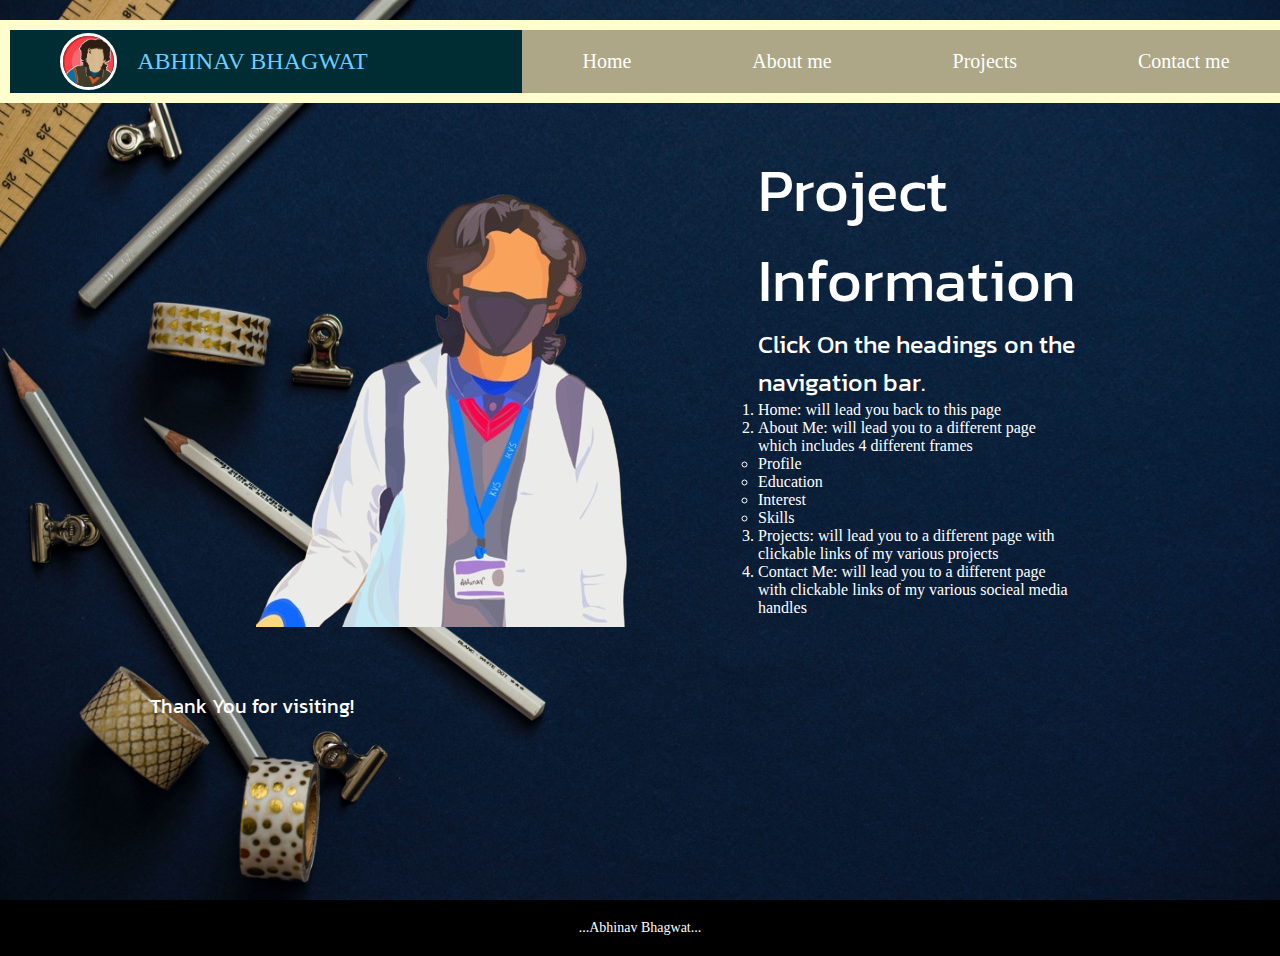
<file: index.html>
<!Doctype html>
<html>

<head>
    <title>Home</title>
    <link rel="stylesheet" href="Home.css">
    <script>
        window.onload = function() {
            alert("Welcome to the HOME PAGE!");
        };
    </script>
</head>

<body class="background">
    <nav class="navigationbar bgcolor = black">
        <div class="logo"><img src="logo1.jpg" alt="Logo">
            <p class="navigation-text">ABHINAV BHAGWAT</p>
        </div>
        <div class="rightnavigation">
            <ul class="navigationlist">
                <li><a href="index.html" target="_self">Home</a></li>
                <li><a href="About_Frame.html" target="_self">About me</a></li>
                <li><a href="Projects.html" target="_self">Projects</a></li>
                <li><a href="Contact.html" target="_self">Contact me</a></li>
            </ul>
        </div>
    </nav>
    <section class="firstSection">
        <div class="box-main">
            <div class="firstHalf">
                <img src="Hacker.png" alt="Abhinav">
            </div>
            <div class="secondHalf">
                <p class="bigger-text">Project Information</p>
                <p class="smaller-text"> Click On the headings on the navigation bar.
                    <br>
                    <ol>
                        <li>Home: will lead you back to this page</li>
                        <li>About Me: will lead you to a different page which includes 4 different frames
                            <ul>
                                <li>Profile</li>
                                <li>Education</li>
                                <li>Interest</li>
                                <li>Skills</li>
                            </ul>
                        </li>
                        <li>Projects: will lead you to a different page with clickable links of my various projects</li>
                        <li>Contact Me: will lead you to a different page with clickable links of my various socieal media handles</li>
                    </ol>
                </p>
            </div>
        </div>
        <div class="text-area">
            <p></p>
            <br>
            <p>Thank You for visiting!</p>
        </div>
    </section>
    <footer>
        <p class="footer-text">
            ...Abhinav Bhagwat...
        </p>
    </footer>
</body>

</html>
</file>
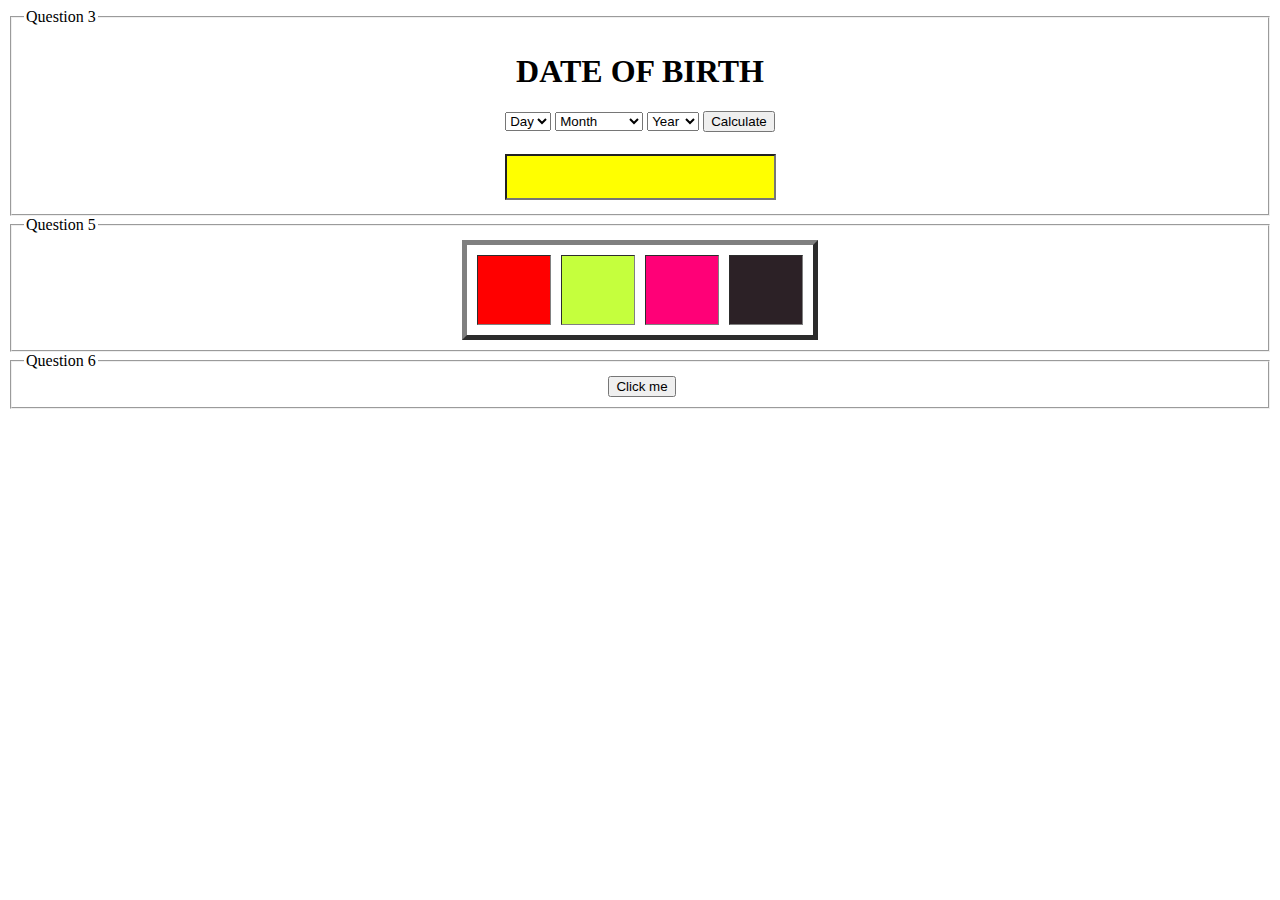
<file: 9c.html>
<html>

<head>
    <style>
        td {
            height: 70px;
            width: 70px;
        }
        
        .text {
            background-color: #ffff00;
            border: 1;
            color: #000000;
            padding: 12px 30px;
            text-align: center;
            display: inline-block;
            font-size: 16px;
            margin: 4px 2px;
        }
    </style>
    <script>
        function agecalc() {

            var date = document.getElementById("day").value
            var year = document.getElementById("year").value
            var month = document.getElementById("month").value

            if (!date || !year || !month) {
                document.getElementById("agedisplay").value = "Please select a valid date of birth";
                return;
            }

            var n = new Date();
            var y = n.getFullYear();
            var m = n.getMonth();
            var d = n.getDate();

            if (month <= m + 1) {
                if (date <= d) {
                    document.getElementById("agedisplay").value = "Your age is " + (y - year) + " years";
                } else {
                    document.getElementById("agedisplay").value = "Your age is " + (y - year - 1) + " years";
                }
            } else {
                document.getElementById("agedisplay").value = "Your age is " + (y - year - 1) + " years";
            }
        }

        function randompic() {
            var a = Math.floor(Math.random() * 5);
            if (a == 0) {
                document.getElementById("pic_here").src = "https://upload.wikimedia.org/wikipedia/commons/thumb/d/d2/Tomb_of_Humayun%2C_Delhi.jpg/1920px-Tomb_of_Humayun%2C_Delhi.jpg";
                document.getElementById("pic_here").style = "height:300px;width=300px;";
            }
            if (a == 1) {
                document.getElementById("pic_here").src = "https://upload.wikimedia.org/wikipedia/commons/thumb/0/0d/Red_Fort_in_Delhi_03-2016_img3.jpg/1920px-Red_Fort_in_Delhi_03-2016_img3.jpg";
                document.getElementById("pic_here").style = "height:300px;width=300px;";
            } else if (a == 2) {
                document.getElementById("pic_here").src = "https://upload.wikimedia.org/wikipedia/commons/thumb/3/37/India_Gate_2014-11-01.jpg/800px-India_Gate_2014-11-01.jpg";
                document.getElementById("pic_here").style = "height:300px;width=300px;";
            } else if (a == 3) {
                document.getElementById("pic_here").src = "https://upload.wikimedia.org/wikipedia/commons/thumb/a/a6/Hyderabad_house_US_Sec_Def_highest_intensity.jpg/1280px-Hyderabad_house_US_Sec_Def_highest_intensity.jpg";
                document.getElementById("pic_here").style = "height:300px;width=300px;";
            } else if (a == 4) {
                document.getElementById("pic_here").src = "https://upload.wikimedia.org/wikipedia/commons/thumb/d/dc/Lotus_Temple_in_New_Delhi_03-2016.jpg/1280px-Lotus_Temple_in_New_Delhi_03-2016.jpg";
                document.getElementById("pic_here").style = "height:300px;width=300px;";
            }
        }

        function cell1a() {
            document.getElementById("cell1").style = "background-color:orange;";
        }

        function cell1r() {
            document.getElementById("cell1").style = "background-color: black;";

        }

        function cell2a() {
            document.getElementById("cell2").style = "background-color:rgb(20, 110, 60);";
        }

        function cell2r() {
            document.getElementById("cell2").style = "background-color: rgb(25, 14, 102);"
        }

        function cell3a() {
            document.getElementById("cell3").style = "background-color:grey;";
        }

        function cell3r() {
            document.getElementById("cell3").style = "background-color: aqua;"
        }

        function cell4a() {
            document.getElementById("cell4").style = "background-color:green;";
        }

        function cell4r() {
            document.getElementById("cell4").style = "background-color: white;"
        }
    </script>
</head>

<body>
    <fieldset>
        <legend>Question 3</legend>
        <center>
            <h1>DATE OF BIRTH</h1>
            <select id="day" name="day">
                <option>Day</option>
                <option value="01">01</option>
                <option value="02">02</option>
                <option value="03">03</option>
                <option value="04">04</option>
                <option value="05">05</option>
                <option value="06">06</option>
                <option value="07">07</option>
                <option value="08">08</option>
                <option value="09">09</option>
                <option value="10">10</option>
                <option value="11">11</option>
                <option value="12">12</option>
                <option value="13">13</option>
                <option value="14">14</option>
                <option value="15">15</option>
                <option value="16">16</option>
                <option value="17">17</option>
                <option value="18">18</option>
                <option value="19">19</option>
                <option value="20">20</option>
                <option value="21">21</option>
                <option value="22">22</option>
                <option value="23">23</option>
                <option value="24">24</option>
                <option value="25">25</option>
                <option value="26">26</option>
                <option value="27">27</option>
                <option value="28">28</option>
                <option value="29">29</option>
                <option value="30">30</option>
                <option value="31">31</option>
            </select>

            <select id="month" name="month">
                <option>Month</option>
                <option name="January" value="1">January</option>
                <option name="February" value="2">February</option>
                <option name="March" value="3">March</option>
                <option name="April" value="4">April</option>
                <option name="May" value="5">May</option>
                <option name="June" value="6">June</option>
                <option name="July" value="7">July</option>
                <option name="August" value="8">August</option>
                <option name="September" value="9">September</option>
                <option name="October" value="10">October</option>
                <option name="November" value="11">November</option>
                <option name="December" value="12">December</option>
            </select>

            <select id="year" name="Year">
                <option>Year</option>
                <option value="1940">1940</option>
                <option value="1941">1941</option>
                <option value="1942">1942</option>
                <option value="1943">1943</option>
                <option value="1944">1944</option>
                <option value="1945">1945</option>
                <option value="1946">1946</option>
                <option value="1947">1947</option>
                <option value="1948">1948</option>
                <option value="1949">1949</option>
                <option value="1950">1950</option>
                <option value="1951">1951</option>
                <option value="1952">1952</option>
                <option value="1953">1953</option>
                <option value="1954">1954</option>
                <option value="1955">1955</option>
                <option value="1956">1956</option>
                <option value="1957">1957</option>
                <option value="1958">1958</option>
                <option value="1959">1959</option>
                <option value="1960">1960</option>
                <option value="1961">1961</option>
                <option value="1962">1962</option>
                <option value="1963">1963</option>
                <option value="1964">1964</option>
                <option value="1965">1965</option>
                <option value="1966">1966</option>
                <option value="1967">1967</option>
                <option value="1968">1968</option>
                <option value="1969">1969</option>
                <option value="1970">1970</option>
                <option value="1971">1971</option>
                <option value="1972">1972</option>
                <option value="1973">1973</option>
                <option value="1974">1974</option>
                <option value="1975">1975</option>
                <option value="1976">1976</option>
                <option value="1977">1977</option>
                <option value="1978">1978</option>
                <option value="1979">1979</option>
                <option value="1980">1980</option>
                <option value="1981">1981</option>
                <option value="1982">1982</option>
                <option value="1983">1983</option>
                <option value="1984">1984</option>
                <option value="1985">1985</option>
                <option value="1986">1986</option>
                <option value="1987">1987</option>
                <option value="1988">1988</option>
                <option value="1989">1989</option>
                <option value="1990">1990</option>
                <option value="1991">1991</option>
                <option value="1992">1992</option>
                <option value="1993">1993</option>
                <option value="1994">1994</option>
                <option value="1995">1995</option>
                <option value="1996">1996</option>
                <option value="1997">1997</option>
                <option value="1998">1998</option>
                <option value="1999">1999</option>
                <option value="2000">2000</option>
                <option value="2001">2001</option>
                <option value="2002">2002</option>
                <option value="2003">2003</option>
                <option value="2004">2004</option>
                <option value="2005">2005</option>
                <option value="2006">2006</option>
                <option value="2007">2007</option>
                <option value="2008">2008</option>
                <option value="2009">2009</option>
                <option value="2010">2010</option>
                <option value="2011">2011</option>
                <option value="2012">2012</option>
                <option value="2013">2013</option>
                <option value="2014">2014</option>
                <option value="2015">2015</option>
                <option value="2016">2016</option>
                <option value="2017">2017</option>
                <option value="2018">2018</option>
                <option value="2019">2019</option>
                <option value="2020">2020</option>
                <option value="2021">2021</option>
                <option value="2022">2022</option>
                <option value="2023">2023</option>
            </select>
            <button onclick="agecalc()">Calculate</button>
            <br>
            <br>
            <input type="text" id="agedisplay" readonly class="text">
        </center>

    </fieldset>
    <fieldset>
        <legend>Question 5</legend>
        <center>
            <table border="5" cellspacing="10">
                <tr>
                    <td style="background-color: rgb(255, 0, 0);" id="cell1" onmouseover="cell1a()" onmouseout="cell1r()"></td>
                    <td style="background-color: rgb(197, 255, 61);" id="cell2" onmouseover="cell2a()" onmouseout="cell2r()"></td>
                    <td style="background-color: rgb(255, 0, 119);" id="cell3" onmouseover="cell3a()" onmouseout="cell3r()"></td>
                    <td style="background-color: rgb(44, 33, 38);" id="cell4" onmouseover="cell4a()" onmouseout="cell4r()"></td>
                </tr>
            </table>
        </center>


    </fieldset>
    <fieldset>
        <legend>Question 6</legend>
        <center>
            <img id="pic_here">
            <button id="click" onclick="randompic()">Click me</button>
        </center>
    </fieldset>
</body>

</html>
</file>
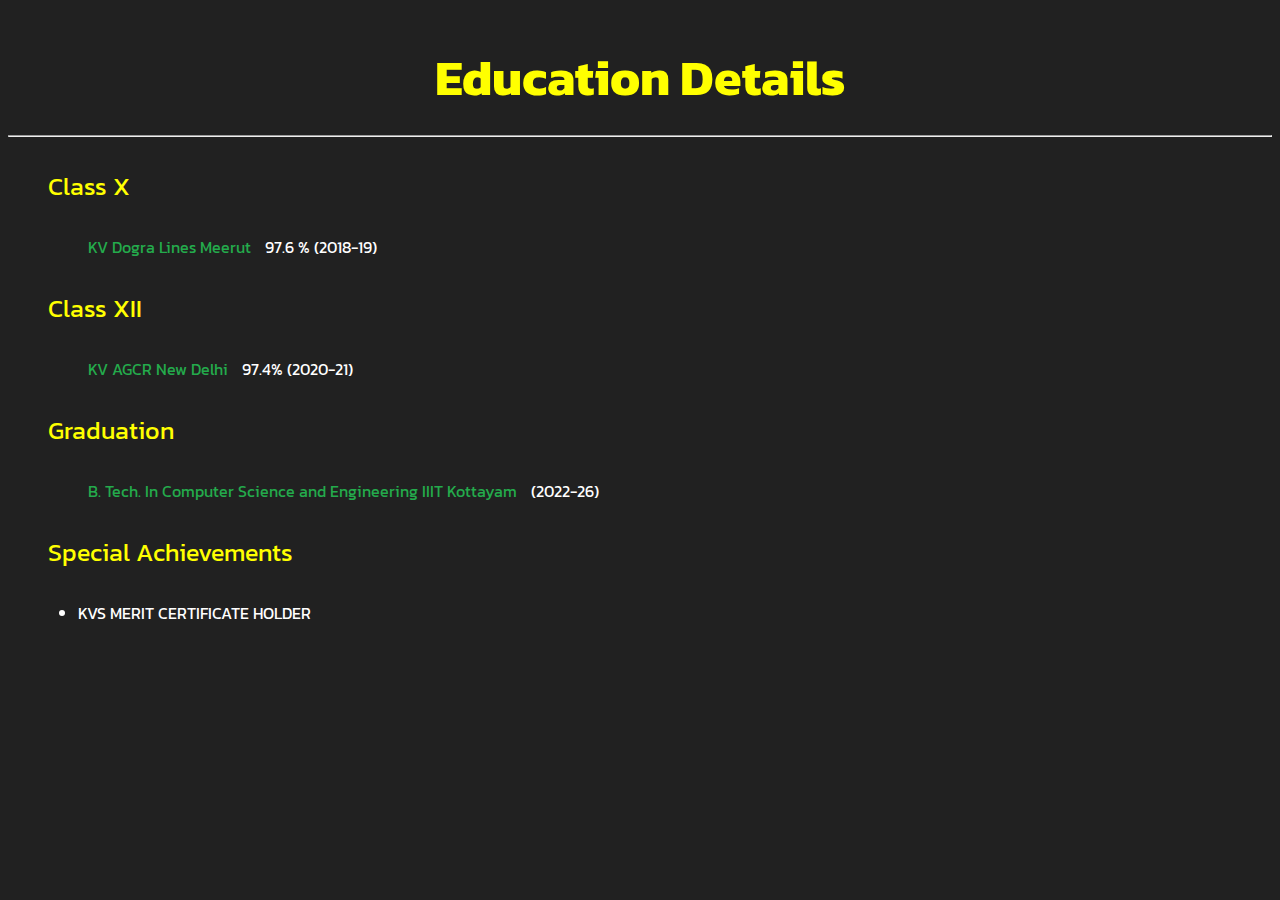
<file: About_Education.html>
<!Doctype html>
<html>

<head>
    <title>
        About Me: Education
    </title>
    <style>
        @import url('https://fonts.googleapis.com/css2?family=Kanit:wght@200&display=swap');
        * {
            margin-top: 20px;
            margin-bottom: 20px;
        }
        
        h1 {
            text-align: center;
            font-size: 50px;
            color: yellow;
            font-family: 'Kanit', sans-serif;
        }
        
        .detailed-list {
            color: white;
            margin-right: 30px;
            margin-left: 30px;
            align-items: center;
            font-family: 'Kanit', sans-serif;
        }
        
        dt {
            font-size: 25px;
            color: Yellow;
            padding: 10px;
        }
        
        dt:hover {
            font-size: 26px;
            color: Yellow;
            padding: 10px;
            transition: all 1s;
        }
        
        a {
            text-decoration: none;
            color: #24ab4c;
            padding: 10px;
            align-items: center;
            cursor: pointer;
        }
        
        a:hover {
            text-decoration: none;
            color: yellow;
            padding: 10px;
            align-items: center;
            cursor: pointer;
            transition: all 1s;
        }
    </style>
</head>

<body bgcolor="#212121">
    <h1>Education Details</h1>
    <hr>
    <dl class="detailed-list">
        <dt>Class X</dt>
        <dd>
            <a href="https://dlmeerutcantt.kvs.ac.in/" target="_blank">KV Dogra Lines Meerut </a> 97.6 % (2018-19)
        </dd>
        <dt>Class XII</dt>
        <dd>
            <a href="https://agcrcolony.kvs.ac.in/" target="_blank">KV AGCR New Delhi</a> 97.4% (2020-21)
        </dd>
        <dt>Graduation</dt>
        <dd>
            <a href="https://www.iiitkottayam.ac.in/#!/home" target="_blank">B. Tech. In Computer Science and Engineering IIIT Kottayam</a> (2022-26)
        </dd>
        <dt>Special Achievements</dt>
        <ul>
            <li>KVS MERIT CERTIFICATE HOLDER</li>

        </ul>
    </dl>
</body>

</html>
</file>
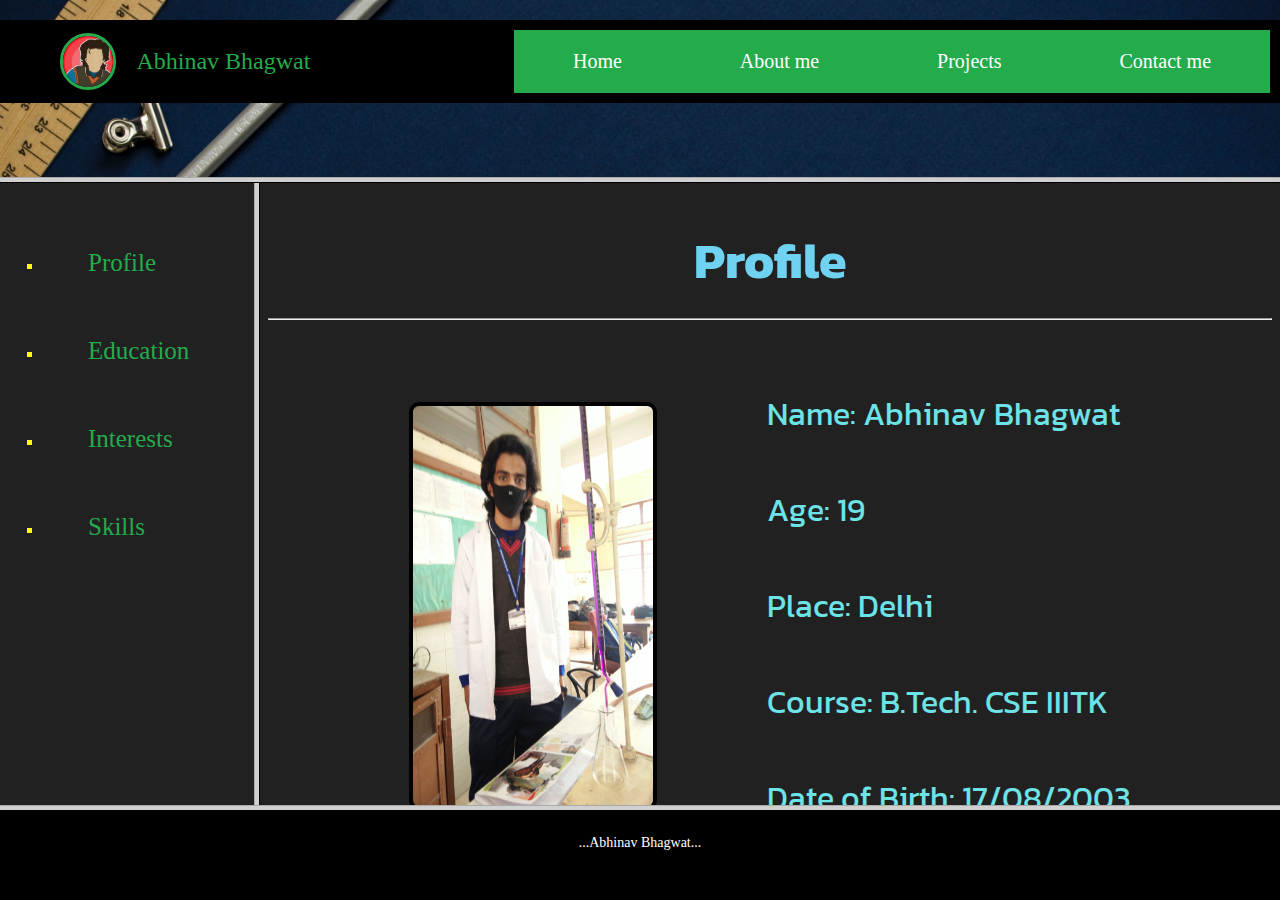
<file: About_Frame.html>
<!Doctype html>
<html>

<head>
    <title>Abhinav Bhagwat : Portfolio</title>
    <script>
        window.onload = function() {
            alert("About Section");
        };
    </script>
</head>

<frameset rows="20%, 70%, 10%">
    <frame src="Navigation_Main.html" name="Navigation_Pannel" noresize></frame>
    <frameset cols="20%, 80%">
        <frame src="About_Navigation.html" name="Links_Pannel" noresize></frame>
        <frame src="About_Personal.html" name="Content_Pannel" noresize></frame>
    </frameset>
    <frame src="Footer.html" name="Footer" noresize></frame>

</frameset>

</html>
</file>
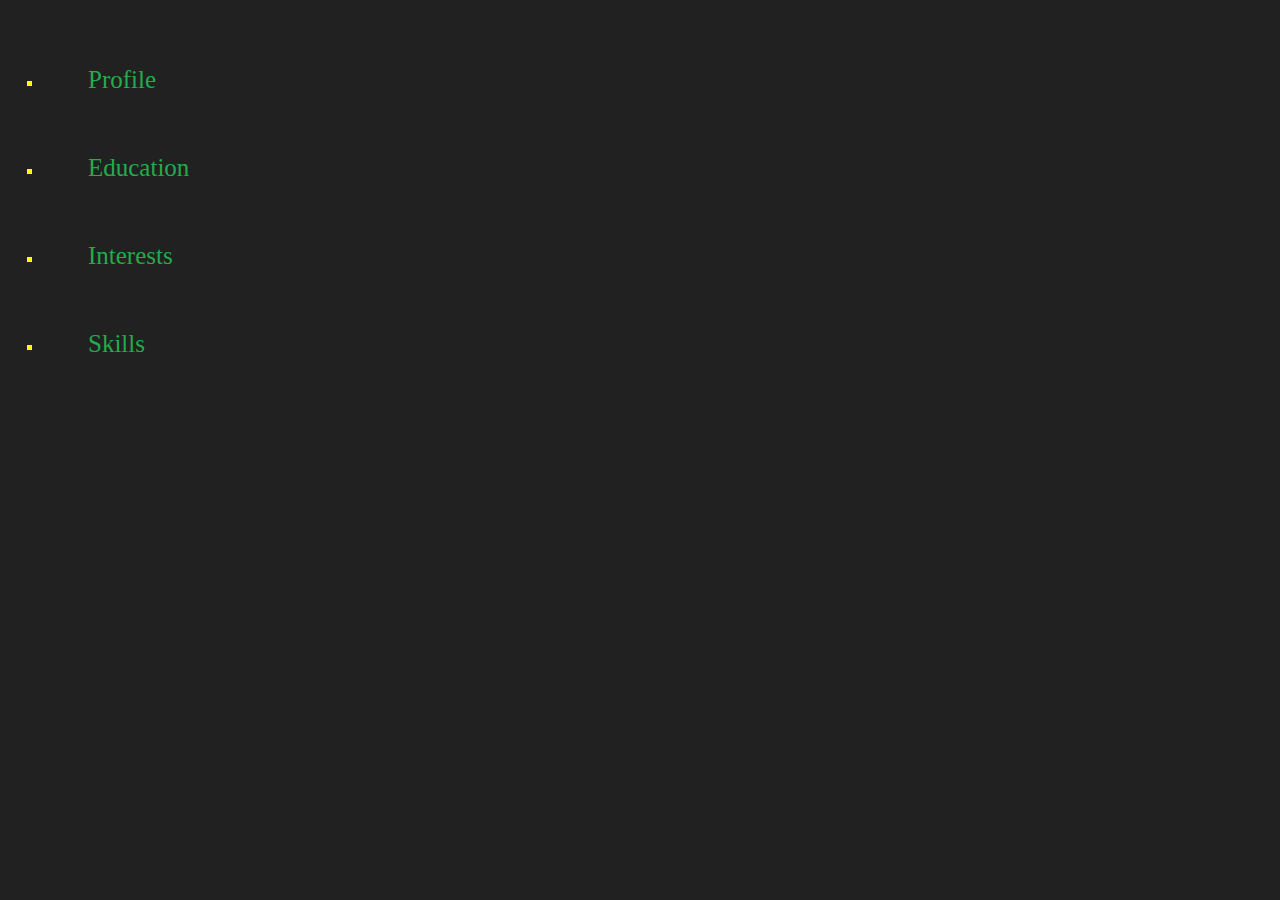
<file: About_Navigation.html>
<!Doctype html>
<html>

<head>
    <title>
        About_Navigation
    </title>
    <style>
        ul {
            list-style-type: square;
            padding: 5px;
            color: yellow;
        }
        
        li {
            margin: 30px;
            padding-top: 15px;
            padding-bottom: 15px;
        }
        
        a {
            text-decoration: none;
            color: #24ab4c;
            padding: 20px;
            align-items: center;
            cursor: pointer;
            font-family: 'Times New Roman', Times, serif;
            margin: 25px;
            font-size: 25px
        }
        
        a:hover {
            text-decoration: none;
            color: yellow;
            padding: 10px;
            align-items: center;
            cursor: pointer;
            transition: all 1s;
        }
    </style>
</head>

<body bgcolor="#212121">
    <ul>
        <li><a href="About_Personal.html" target="Content_Pannel">Profile</a></li>
        <li><a href="About_Education.html" target="Content_Pannel">Education</a></li>
        <li><a href="About_Interests.html" target="Content_Pannel">Interests</a></li>
        <li><a href="About_Skills.html" target="Content_Pannel">Skills</a></li>
    </ul>
</body>

</html>
</file>
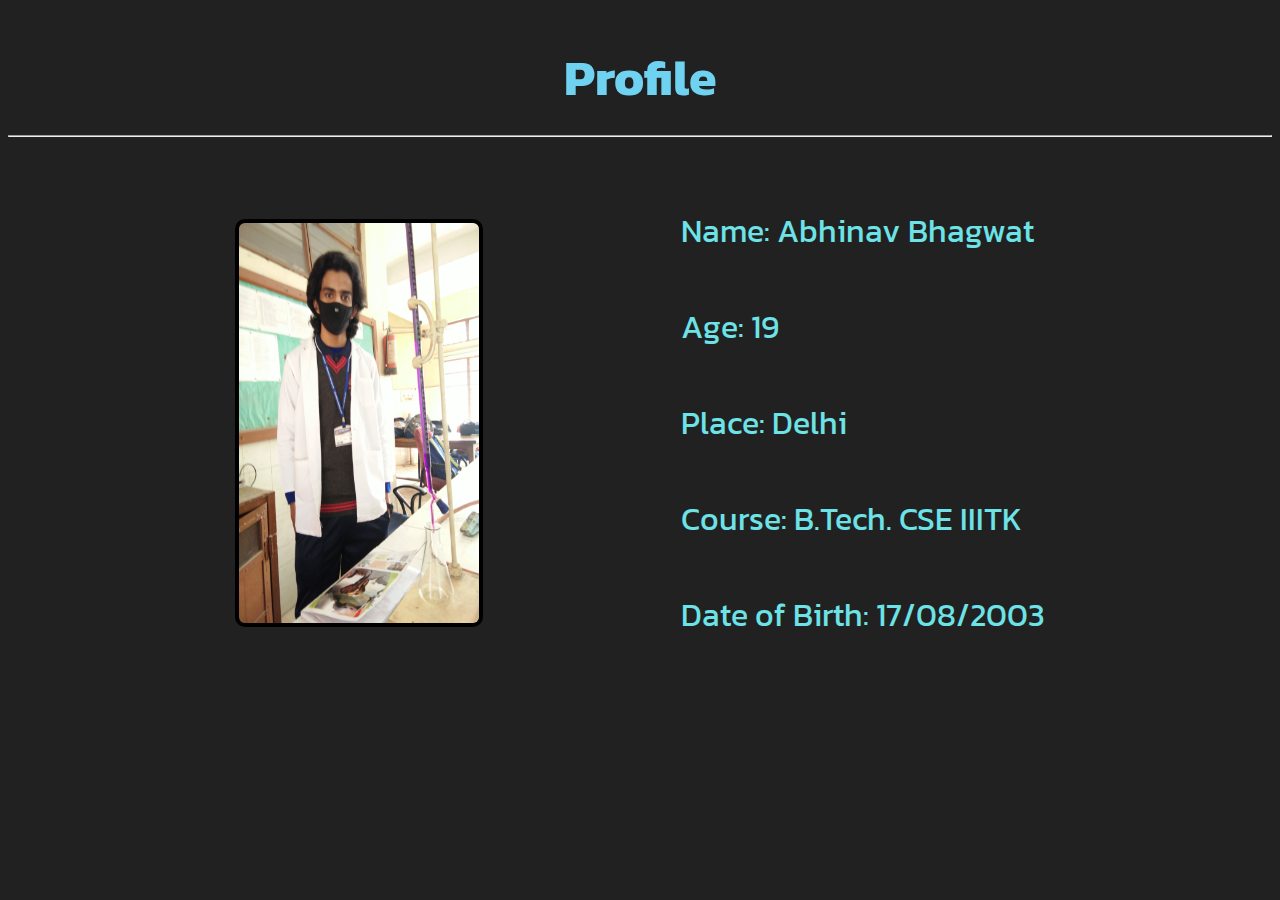
<file: About_Personal.html>
<!Doctype html>
<html>

<head>
    <title>
        About Me: Profile
    </title>
    <style>
        @import url('https://fonts.googleapis.com/css2?family=Kanit:wght@200&display=swap');
        * {
            margin-top: 20px;
            margin-bottom: 20px;
        }
        
        div {
            display: flex;
            justify-content: space-evenly;
            padding: 30px;
            margin: auto;
            color: rgb(109, 227, 231);
            font-size: xx-large;
            align-items: center;
            font-family: 'Kanit', sans-serif;
        }
        
        h1 {
            text-align: center;
            font-size: 50px;
            color: rgb(111, 210, 240);
            font-family: 'Kanit', sans-serif;
        }
        
        .image {
            border: 4px solid rgb(0, 0, 0);
            border-radius: 10px;
            width: 240px;
            height: 400px;
        }
        
        .image:hover {
            border: 4px solid rgb(0, 0, 0);
            border-radius: 10px;
            width: 250px;
            height: 420px;
            transition: all 2s;
        }
    </style>
</head>

<body bgcolor="#212121">
    <h1>Profile</h1>
    <hr>
    <div>
        <img class="image" src="abhi.jpg" alt="abhi.jpg" title="Abhinav Bhagwat">
        <p class="para">Name: Abhinav Bhagwat<br><br>Age: 19<br><br>Place: Delhi<br><br>Course: B.Tech. CSE IIITK<br><br>Date of Birth: 17/08/2003</p>
    </div>
</body>

</html>
</file>
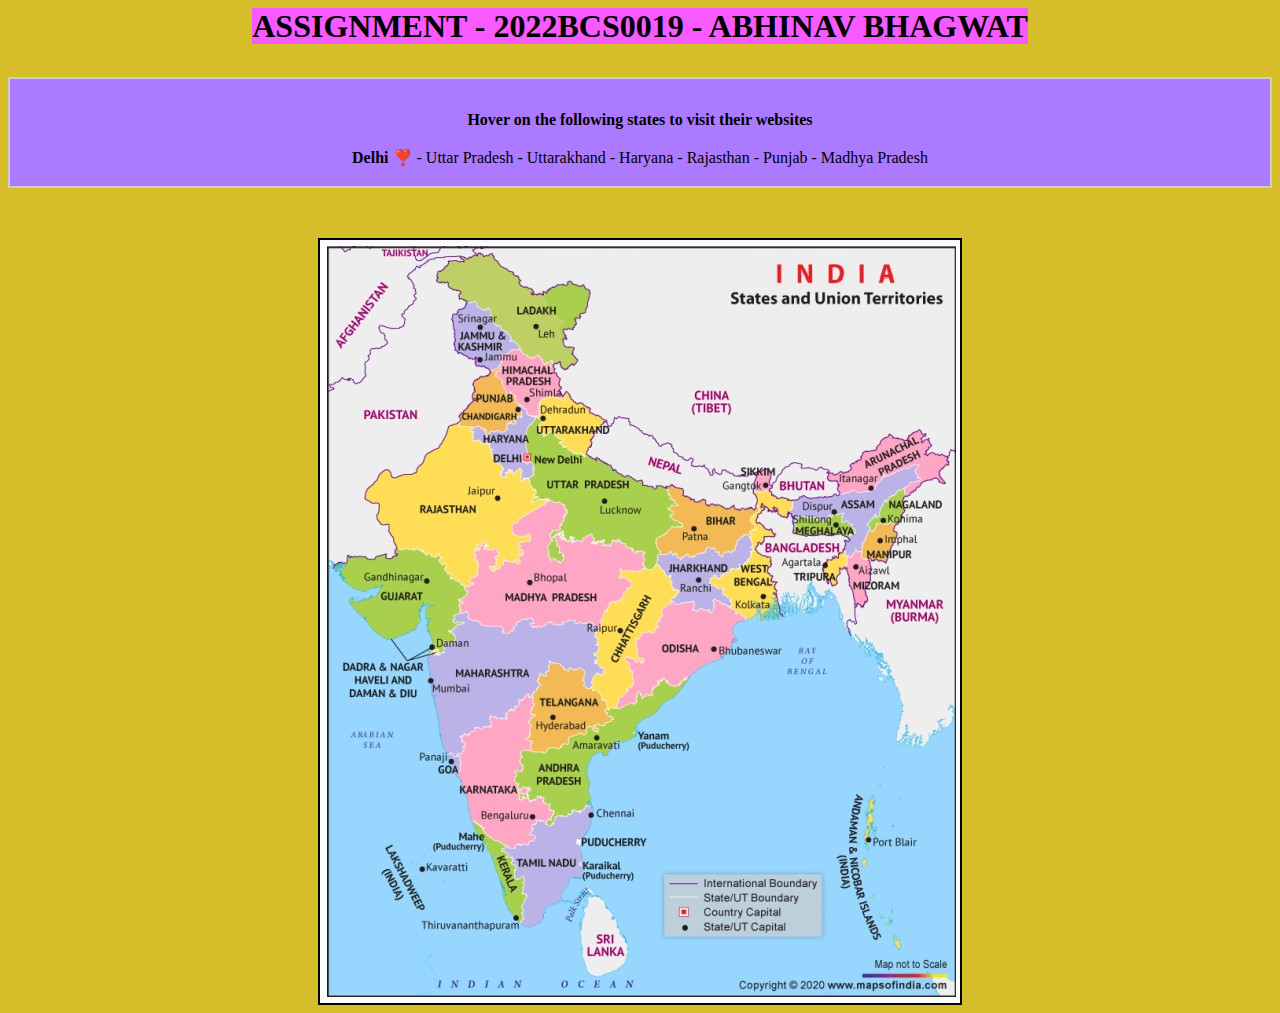
<file: assignment.html>
<html>

<head>
    <title>MAP</title>
    <style>
        mark {
            background-color: #F75BFF;
            color: black;
        }
        
        fieldset {
            background-color: #ab7aff;
            border: 2px solid #ccc;
            margin: 2em 0;
            padding: 1em;
        }
        
        body {
            background-color: #d5be29;
        }
    </style>
</head>

<body>
    <center>

        <h1><mark>ASSIGNMENT - 2022BCS0019 - ABHINAV BHAGWAT</mark></h1>
        <fieldset>
            <strong>
                <P>Hover on the following states to visit their websites</P>
            </strong>

            <table>
                <tr><strong>
                        <th>Delhi ❣️</th>
                    </strong>
                    <td>- </td>
                    <td>Uttar Pradesh</td>
                    <td>- </td>
                    <td>Uttarakhand</td>
                    <td>- </td>
                    <td>Haryana</td>
                    <td>- </td>
                    <td>Rajasthan</td>
                    <td>- </td>
                    <td>Punjab</td>
                    <td>- </td>
                    <td>Madhya Pradesh</td>
                </tr>
            </table>
        </fieldset>

    </center>
    <br>
    <center>
        <img src="Screenshot 2023-01-23 141937.jpg" alt="Workplace" usemap="#workmap" border="2">
    </center><map name="workmap">
        <area title="Uttarakhand" shape="poly"
            coords="243,160,228,156,221,162,217,172,221,175,215,179,221,181,222,182,218,187,220,192,222,194,227,195,234,192,240,201,239,205,242,207,247,209,252,213,260,215,266,217,267,214,268,208,271,204,271,200,274,193,280,188,283,184,285,180,276,175,272,173,267,167,259,162,256,164,251,158,247,152,242,157,242,159,239,156,239,156,242,157,240,158,240,157,240,157,240,157,240,157,240,157,240,157"
            alt="Image Not FOund" href="https://uk.gov.in/" target="_blank">
        <area title="Uttar Pradesh" shape="poly"
            coords="216,178,204,191,207,208,207,213,209,219,214,226,214,235,209,238,209,243,209,243,213,249,215,250,215,250,216,251,214,256,216,257,216,257,223,259,229,258,233,261,238,261,242,263,244,265,247,271,241,284,240,288,240,288,235,290,230,293,231,297,231,301,227,306,228,312,230,317,233,319,235,318,239,321,243,319,241,314,240,311,237,305,235,301,233,297,241,295,243,291,244,298,250,299,252,298,254,298,256,301,261,300,265,298,268,296,271,296,273,297,276,300,275,303,280,301,283,302,285,304,289,305,293,303,295,301,299,300,303,303,308,304,310,309,315,311,319,311,323,311,325,313,324,320,324,320,324,325,327,328,330,328,334,326,337,319,338,311,337,309,336,298,352,288,357,287,363,285,363,285,361,283,361,283,353,279,346,270,352,275,353,272,345,268,345,268,351,267,358,265,355,261,351,259,349,254,346,249,335,244,335,250,330,245,323,245,323,242,318,241,302,232,305,236,287,226,285,222,276,218,273,219,263,213,258,214,252,213,242,205,243,200,236,197,233,192,223,197,219,192,216,180"
            alt="Image Not FOund" href="https://up.gov.in/en" target="_blank">
        <area title="Haryana" shape="poly"
            coords="167,195,153,201,165,203,170,204,173,210,172,216,173,221,177,223,182,225,184,230,181,233,183,237,185,234,186,232,189,229,193,230,195,233,200,228,202,231,202,235,200,241,206,239,215,235,214,225,211,221,208,222,206,222,204,220,203,217,207,212,207,210,205,204,205,199,205,194,207,187,210,180,215,178,212,174,205,172,201,169,197,164,202,177,198,177,195,184,192,184,189,183,187,184,188,189,182,192,176,191,168,192,165,192,160,188,155,187,152,189,153,201"
            alt="Image Not FOund" href="https://haryana.gov.in/" target="_blank">
        <area title="Rajasthan" shape="poly"
            coords="141,186,123,191,117,206,113,211,104,215,101,219,97,226,94,234,86,234,77,236,69,238,66,232,65,229,54,238,40,259,48,261,58,263,58,273,57,279,62,284,68,284,69,291,72,296,74,302,77,308,82,309,88,308,92,308,93,310,98,308,102,311,106,316,108,312,111,316,115,317,117,314,120,316,119,321,122,323,125,323,124,330,126,332,131,336,131,339,135,339,138,341,141,343,144,346,155,344,151,342,152,336,157,335,159,330,158,325,156,318,156,312,153,308,160,310,159,308,155,304,162,304,166,303,169,304,164,308,167,309,175,309,178,314,175,316,175,320,175,324,168,326,172,331,182,327,185,320,193,321,194,319,200,322,199,315,203,315,205,311,202,308,198,309,198,306,202,305,201,301,212,301,209,292,205,294,199,295,193,291,193,284,200,278,228,260,227,257,213,262,211,257,219,256,214,254,214,247,203,235,201,240,200,230,199,227,194,234,190,227,188,230,186,237,180,236,181,233,182,231,183,227,177,222,173,219,171,212,169,206,168,203,163,204,158,200,152,199,151,194,152,190,151,186,134,184,127,190,129,184,129,184"
            alt="Image Not FOund" href="https://rajasthan.gov.in/" target="_blank">
        <area title="Delhi🔥" shape="circle" coords="206,218,4" alt="Image Not FOund" href="https://delhi.gov.in/"
            target="_blank">
        <area title="Punjab" shape="poly"
            coords="173,131,153,140,150,142,147,145,154,145,155,148,155,150,151,156,152,160,144,169,140,174,140,179,140,183,143,185,153,186,159,185,163,188,165,192,167,195,172,191,178,190,187,189,187,183,194,185,196,181,197,178,202,174,200,166,195,161,193,154,187,154,183,144,180,137,174,135,186,121,179,127"
            alt="Image Not FOund" href="https://punjab.gov.in/" target="_blank">
        <area title="Madhya Pradesh" shape="poly"
            coords="220,267,195,280,188,293,191,298,193,294,200,296,205,296,209,293,211,300,199,302,201,306,198,308,202,309,203,313,202,316,198,314,198,317,199,320,199,323,195,324,194,321,186,323,182,320,183,319,176,335,172,336,170,328,170,325,176,323,176,320,175,314,178,314,177,309,159,309,168,300,160,305,156,308,155,311,156,316,159,326,157,335,147,343,154,343,141,349,139,361,140,362,141,374,148,370,151,380,158,381,163,384,181,386,184,393,191,392,194,388,198,382,203,378,208,378,212,379,211,384,214,388,222,388,227,384,230,382,235,385,239,385,243,384,244,381,250,381,255,383,259,383,268,384,270,380,275,387,278,391,282,378,285,370,290,362,293,359,297,364,303,357,303,351,306,347,310,342,307,339,301,336,298,337,299,331,299,328,304,329,313,330,321,330,323,326,325,326,323,322,323,318,325,311,317,310,317,312,316,312,311,308,307,307,305,304,301,301,298,298,297,301,292,299,291,304,289,306,282,303,284,298,272,302,273,297,272,293,267,296,263,298,263,301,258,299,254,301,254,295,249,296,249,300,243,296,244,290,233,296,234,299,236,303,237,306,237,307,239,312,242,313,243,315,240,321,234,319,232,319,230,315,229,310,228,305,229,305,233,299,231,295,235,290,241,288,247,271,243,262,232,257,230,261,230,261"
            alt="Image Not FOund" href="https://mp.gov.in/" target="_blank"></map>
</body>

</html>
</file>
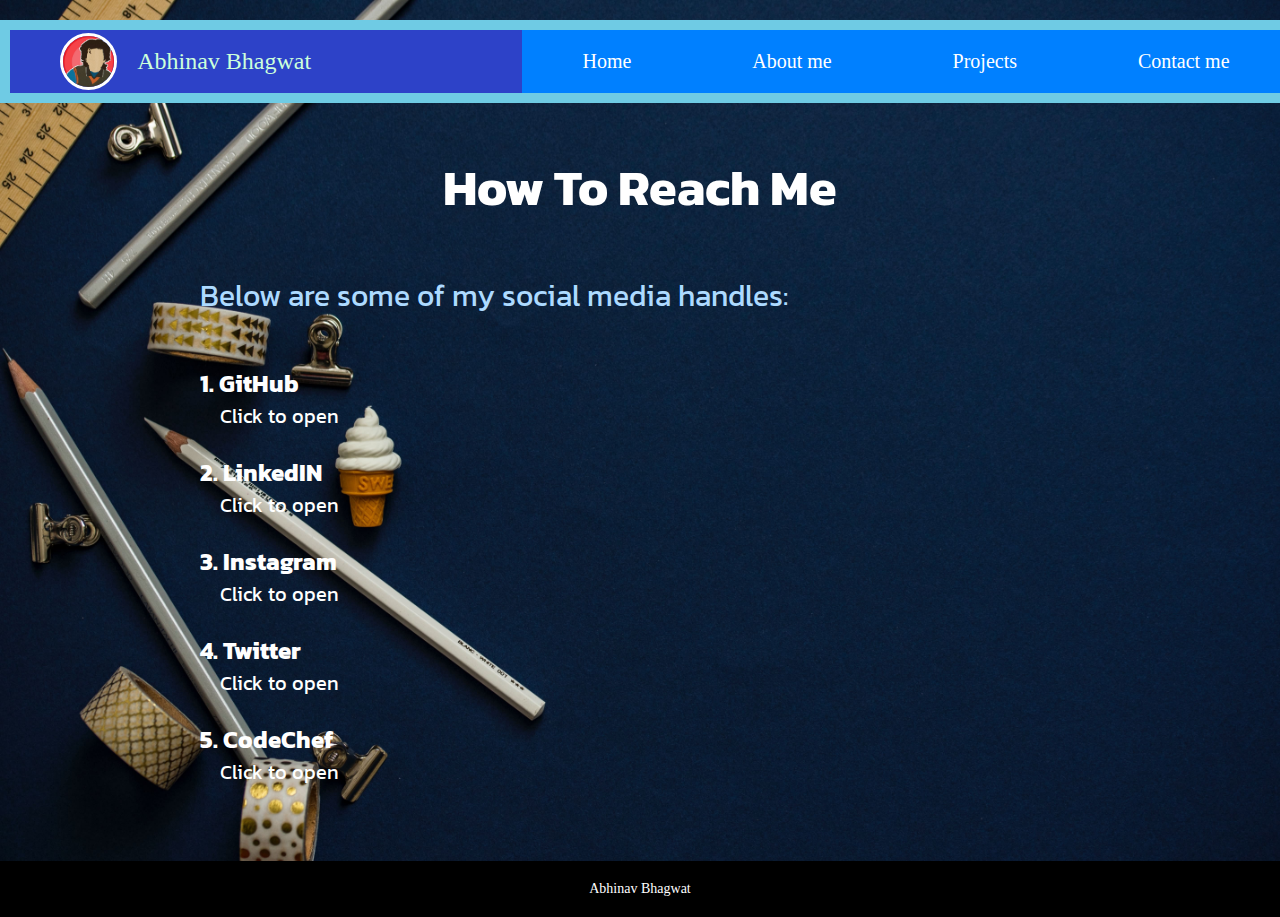
<file: Contact.html>
<!Doctype html>
<html>

<head>
    <title>Contacts</title>
    <script>
        window.onload = function() {
            alert("Contact Info");
        };
    </script>
    <link rel="stylesheet" href="Projects.css">
</head>

<body class="background">
    <nav class="navigationbar bgcolor = black">
        <div class="logo"><img src="logo1.jpg" alt="Logo">
            <p class="navigation-text">Abhinav Bhagwat</p>
        </div>
        <div class="rightnavigation">
            <ul class="navigationlist">
                <li><a href="index.html" target="_self">Home</a></li>
                <li><a href="About_Frame.html" target="_self">About me</a></li>
                <li><a href="Projects.html" target="_self">Projects</a></li>
                <li><a href="Navigation_Main.html" target="_self">Contact me</a></li>
            </ul>
        </div>
    </nav>
    <section class="firstSection">
        <div class="box-main">
            <div class="firstHalf">
                <h1>How To Reach Me</h1>
            </div>
            <br><br>
            <div class="secondHalf">
                <p class="sub-heading-text">Below are some of my social media handles:</p>
            </div>
            <br><br>
            <div class="text-area">
                <div clas="GitHub">
                    <h2>1. GitHub</h2>
                    <a href="https://github.com/Abhinav-1708" target="_blank">Click to open</a>
                    <br><br>
                </div>
                <div clas="LinkedIN">
                    <h2>2. LinkedIN</h2>
                    <a href="https://www.linkedin.com/in/abhinav-bhagwat-ba617b1ba/" target="_blank">Click to open</a>
                    <br><br>
                </div>
                <div clas="Instagram">
                    <h2>3. Instagram</h2>
                    <a href="https://www.instagram.com/abhinav_bhagwat_1708/" target="_blank">Click to open</a>
                    <br><br>
                </div>
                <div clas="Quora">
                    <h2>4. Twitter</h2>
                    <a href="https://twitter.com/AbhinavBhagwat1" target="_blank">Click to open</a>
                    <br><br>
                </div>
                <div clas="Pinterest">
                    <h2>5. CodeChef</h2>
                    <a href="https://www.codechef.com/users/abhinav_iiitk" target="_blank">Click to open</a>
                    <br><br>
                </div>
            </div>
        </div>
    </section>
    <footer>
        <p class="footer-text">
            Abhinav Bhagwat
        </p>
    </footer>
</body>

</html>
</file>
<file: Footer.html>
<!DOCTYPE html>
<html>

<head>
    <title>
        Footer
    </title>
    <style>
        .footer-text {
            display: flex;
            background-color: black;
            font-family: 'Times New Roman', Times, serif;
            font-size: 14px;
            color: white;
            text-align: center;
            padding: 10px 0px;
            justify-content: center;
        }
    </style>
</head>

<body bgcolor="black">
    <p class="footer-text">
        ...Abhinav Bhagwat...
    </p>
</body>

</html>
</file>
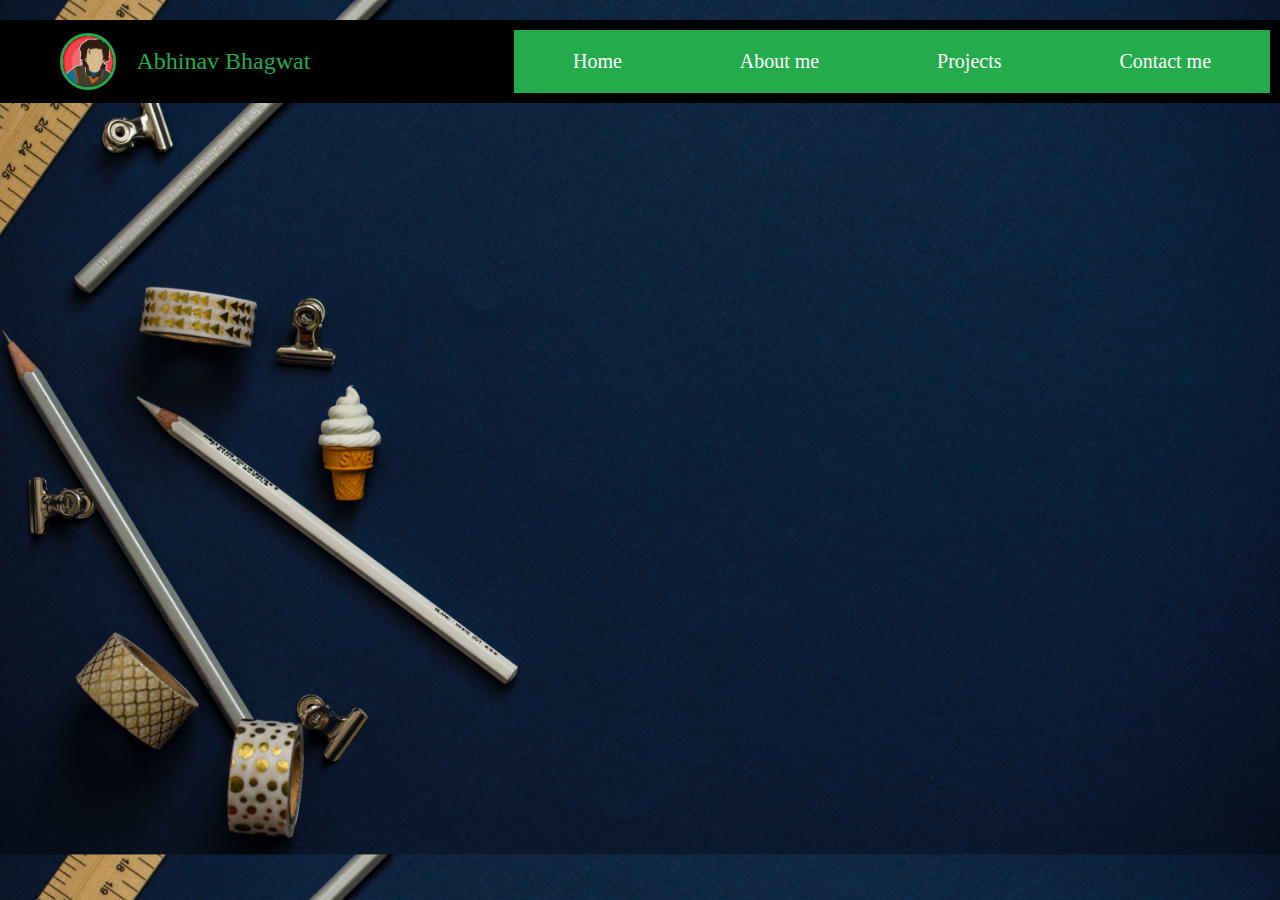
<file: Navigation_Main.html>
<!DOCTYPE html>
<html>

<head>
    <title>Navigation Main</title>
    <link rel="stylesheet" href="Navigation_Main.css">
</head>

<body>
    <nav class="navigationbar bgcolor = black">
        <div class="logo"><img src="logo1.jpg">
            <p class="navigation-text">Abhinav Bhagwat</p>
        </div>
        <div class="rightnavigation">
            <ul class="navigationlist">
                <li><a href="index.html" target="_blank">Home</a></li>
                <li><a href="About_Frame.html" target="_blank">About me</a></li>
                <li><a href="Projects.html" target="_blank">Projects</a></li>
                <li><a href="Contact.html" target="_blank">Contact me</a></li>
            </ul>
        </div>
    </nav>
    <section class="background"></section>
</body>

</html>
</file>
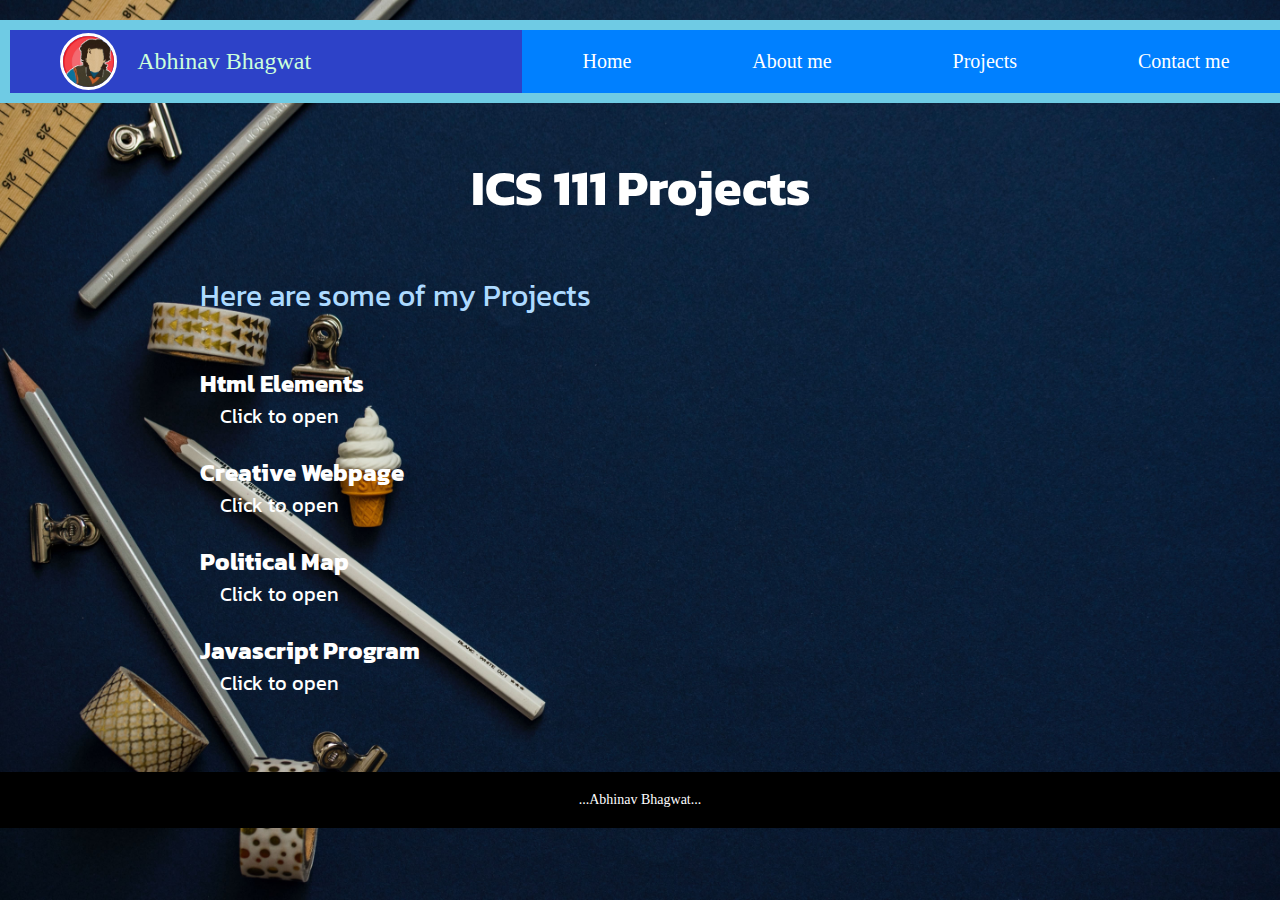
<file: Projects.html>
<!Doctype html>
<html>

<head>
    <title>Projects</title>
    <link rel="stylesheet" href="Projects.css">
    <script>
        window.onload = function() {
            alert("Projects");
        };
    </script>
</head>

<body class="background">
    <nav class="navigationbar bgcolor = black">
        <div class="logo"><img src="logo1.jpg" alt="Logo">
            <p class="navigation-text">Abhinav Bhagwat</p>
        </div>
        <div class="rightnavigation">
            <ul class="navigationlist">
                <li><a href="index.html" target="_self">Home</a></li>
                <li><a href="About_Frame.html" target="_self">About me</a></li>
                <li><a href="Projects.html" target="_self">Projects</a></li>
                <li><a href="Contact.html" target="_self">Contact me</a></li>
            </ul>
        </div>
    </nav>
    <section class="firstSection">
        <div class="box-main">
            <div class="firstHalf">
                <h1>ICS 111 Projects</h1>
            </div>
            <br><br>
            <div class="secondHalf">
                <p class="sub-heading-text">Here are some of my Projects</p>
            </div>
            <br><br>
            <div class="text-area">
                <div clas="project-1">
                    <h2> Html Elements</h2>
                    <a href="tutorial.html" target="_blank">Click to open</a>
                    <br><br>
                </div>
                <div clas="project-2">
                    <h2> Creative Webpage</h2>
                    <a href="a.html" target="_blank">Click to open</a>
                    <br><br>
                </div>
                <div clas="project-3">
                    <h2> Political Map</h2>
                    <a href="assignment.html" target="_blank">Click to open</a>
                    <br><br>
                </div>
                <div clas="project-4">
                    <h2> Javascript Program</h2>
                    <a href="9c.html" target="_blank">Click to open</a>
                    <br><br>
                </div>
            </div>
        </div>
    </section>
    <footer>
        <p class="footer-text">
            ...Abhinav Bhagwat...
        </p>
    </footer>
</body>

</html>
</file>
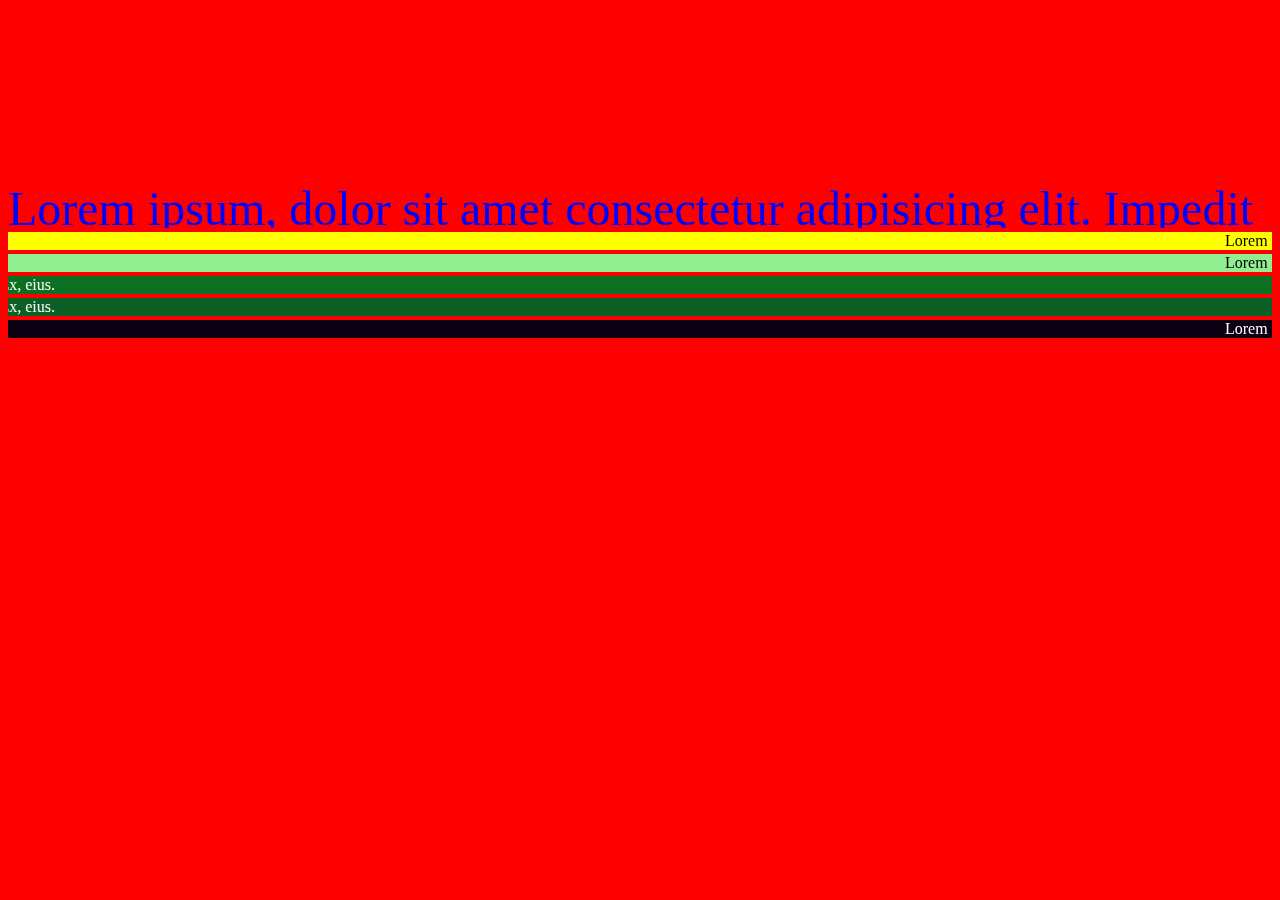
<file: tutorial.html>
<!DOCTYPE html>
<html lang="en">

<head>
    <meta charset="UTF-8">
    <meta http-equiv="X-UA-Compatible" content="IE=edge">
    <meta name="viewport" content="width=device-width, initial-scale=1.0">
    <title>Document</title>
</head>

<body bgcolor="#FF0000">
    <marquee DIRECTION="UP" behaviour="alternate">
        <font face="algerian" size="18" color="#0000FF
        ">
            Lorem ipsum, dolor sit amet consectetur adipisicing elit. Impedit magnam autem recusandae debitis dolor,
            esse rem earum unde quisquam nemo molestiae ab soluta dolore accusantium dolorum illo quia perferendis
            voluptatibus?
        </font>
    </marquee </body>
    <marquee bgcolor="yellow">
        Lorem ipsum dolor sit amet consectetur adipisicing elit. Ex, eius.
    </marquee>
    <marquee bgcolor="lightgreen">
        Lorem ipsum dolor sit amet consectetur adipisicing elit. Ex, eius.
    </marquee>
    <marquee bgcolor=rbg(67,00,21) direction="right">
        <font color="white">
        Lorem ipsum dolor sit amet consectetur adipisicing elit. Ex, eius.
        </font>
    </marquee>
    <marquee bgcolor=rbg(256,256,256) direction="right">
        <font color="white">
        Lorem ipsum dolor sit amet consectetur adipisicing elit. Ex, eius.
        </font>
    </marquee>
    <marquee bgcolor=rbg(100,100,121)>
        <font color="white">
        Lorem ipsum dolor sit amet consectetur adipisicing elit. Ex, eius.
        </font>
    </marquee>


</html>
</file>
<file: Home.css>
@import url('https://fonts.googleapis.com/css2?family=Kanit:wght@200&display=swap');
* {
    margin: 0;
    padding: 0;
}

body {
    background-color: #5f3232;
}

.navigationbar {
    display: flex;
    background-color: rgb(255, 255, 206);
    padding: 10px;
    margin-top: 20px;
    margin-bottom: 20px;
    position: fixed;
    width: 100%;
}

.navigation-text {
    color: #6cceff;
    font-size: x-large;
    font-family: 'Times New Roman', Times, serif;
    padding-left: 20px;
}

.logo {
    width: 40%;
    display: flex;
    justify-content: left;
    align-items: center;
    background-color: rgb(0, 44, 52);
}

.logo img {
    width: 10%;
    border: 3px solid #ffffff;
    border-radius: 50px;
    justify-content: center;
    margin-left: 50px;
}

.rightnavigation {
    background-color: #1807075a;
    width: 60%;
    align-items: center;
}

.navigationlist {
    display: flex;
    justify-content: space-around;
    list-style: none;
    text-align: right;
    align-items: center;
    font-family: 'Times New Roman', Times, serif;
}

.navigationlist li {
    list-style: none;
    padding: 20px;
    font-size: 20px;
}

.navigationlist li:hover {
    list-style: none;
    padding: 20px;
    font-size: 20px;
    background-color: black;
    color: #24ab4c;
    transition: all 0.5s;
}

.navigationlist li a {
    text-decoration: none;
    color: white;
    padding: 10px;
    align-items: center;
    cursor: pointer;
}

.navigationlist li a:hover {
    text-decoration: none;
    padding: 10px;
    color: yellow;
    align-items: center;
    transition: all 0.5s;
}

.background {
    background: rgba(0, 0, 0, 0.0) url('Background1.jpg') fixed;
    background-size: cover;
    background-blend-mode: darken;
}

.firstSection {
    height: 100vh;
}

.box-main {
    display: flex;
    justify-content: space-evenly;
    align-items: center;
    margin: auto;
    max-width: 60%;
    padding: 30px;
    color: white;
}

.firstHalf {
    width: 80%;
    margin-top: 100px;
}

.secondHalf {
    margin-top: 100px;
}

.bigger-text {
    font-size: 60px;
    font-family: 'Kanit', sans-serif;
}

.smaller-text {
    font-size: 25px;
    font-family: 'Kanit', sans-serif;
}

.text-area {
    color: white;
    font-size: 20px;
    font-family: 'Kanit', sans-serif;
    justify-content: center;
    margin-left: 150px;
    margin-right: 150px;
}

.footer-text {
    display: flex;
    background-color: black;
    font-family: 'Times New Roman', Times, serif;
    font-size: 14px;
    color: white;
    text-align: center;
    padding: 20px;
    justify-content: center;
    position: static;
}
</file>
<file: Projects.css>
@import url('https://fonts.googleapis.com/css2?family=Kanit:wght@200&display=swap');
* {
    margin: 0;
    padding: 0;
}

body {
    background-color: #212121;
}

.navigationbar {
    display: flex;
    background-color: rgb(111, 203, 228);
    padding: 10px;
    margin-top: 20px;
    margin-bottom: 20px;
    position: fixed;
    width: 100%;
}

.navigation-text {
    color: #ccffdb;
    font-size: x-large;
    font-family: 'Times New Roman', Times, serif;
    padding-left: 20px;
}

.logo {
    width: 40%;
    display: flex;
    justify-content: left;
    align-items: center;
    background-color: rgb(45, 66, 200);
}

.logo img {
    width: 10%;
    border: 3px solid #ffffff;
    border-radius: 50px;
    justify-content: center;
    margin-left: 50px;
}

.rightnavigation {
    background-color: #0080ff;
    width: 60%;
    align-items: center;
}

.navigationlist {
    display: flex;
    justify-content: space-around;
    list-style: none;
    text-align: right;
    align-items: center;
    font-family: 'Times New Roman', Times, serif;
}

.navigationlist li {
    list-style: none;
    padding: 20px;
    font-size: 20px;
}

.navigationlist li:hover {
    list-style: none;
    padding: 20px;
    font-size: 20px;
    background-color: black;
    color: #24ab4c;
    transition: all 0.5s;
}

.navigationlist li a {
    text-decoration: none;
    color: white;
    padding: 10px;
    align-items: center;
    cursor: pointer;
}

.navigationlist li a:hover {
    text-decoration: none;
    padding: 10px;
    color: yellow;
    align-items: center;
    transition: all 0.5s;
}

.background {
    background: rgba(0, 0, 0, 0.0) url('Background1.jpg') fixed;
    background-size: cover;
    background-blend-mode: darken;
}

.box-main {
    padding-left: 200px;
    padding-right: 200px;
    font-family: 'Kanit', sans-serif;
}

h1 {
    padding-top: 150px;
    text-align: center;
    color: #ffffff;
    font-size: 50px;
}

.sub-heading-text {
    color: rgb(173, 218, 255);
    font-size: 30px;
}

.text-area {
    color: white;
    padding-bottom: 50px;
}

.text-area a {
    text-decoration: none;
    color: white;
    font-size: 20px;
    padding-left: 20px;
    padding-right: 20px;
}

.text-area a:hover {
    text-decoration: none;
    color: yellow;
    font-size: 20px;
    padding-left: 20px;
    padding-right: 20px;
    transition: 1s;
}

.footer-text {
    display: flex;
    background-color: black;
    font-family: 'Times New Roman', Times, serif;
    font-size: 14px;
    color: white;
    text-align: center;
    padding: 20px;
    justify-content: center;
    position: sticky;
}
</file>
<file: Navigation_Main.css>
* {
    margin: 0;
    padding: 0;
}

body {
    background: rgba(0, 0, 0, 0.0) url('Background1.jpg');
    background-size: cover;
    background-blend-mode: darken;
}

.navigationbar {
    display: flex;
    background-color: black;
    padding: 10px;
    margin-top: 20px;
    margin-bottom: 20px;
    position: sticky;
}

.navigation-text {
    color: #24ab4c;
    font-size: x-large;
    font-family: 'Times New Roman', Times, serif;
    padding-left: 20px;
}

.logo {
    width: 40%;
    display: flex;
    justify-content: left;
    align-items: center;
    background-color: black;
}

.logo img {
    width: 10%;
    border: 3px solid #24ab4c;
    border-radius: 50px;
    justify-content: center;
    margin-left: 50px;
}

.rightnavigation {
    background-color: #24ab4c;
    width: 60%;
    align-items: center;
}

.navigationlist {
    display: flex;
    justify-content: space-around;
    list-style: none;
    text-align: right;
    align-items: center;
    font-family: 'Times New Roman', Times, serif;
}

.navigationlist li {
    list-style: none;
    padding: 20px;
    font-size: 20px;
}

.navigationlist li:hover {
    list-style: none;
    padding: 20px;
    font-size: 20px;
    background-color: black;
    color: #24ab4c;
    transition: all 0.5s;
}

.navigationlist li a {
    text-decoration: none;
    color: white;
    padding: 10px;
    align-items: center;
    cursor: pointer;
}

.navigationlist li a:hover {
    text-decoration: none;
    padding: 10px;
    color: yellow;
    align-items: center;
    transition: all 0.5s;
}
</file>
